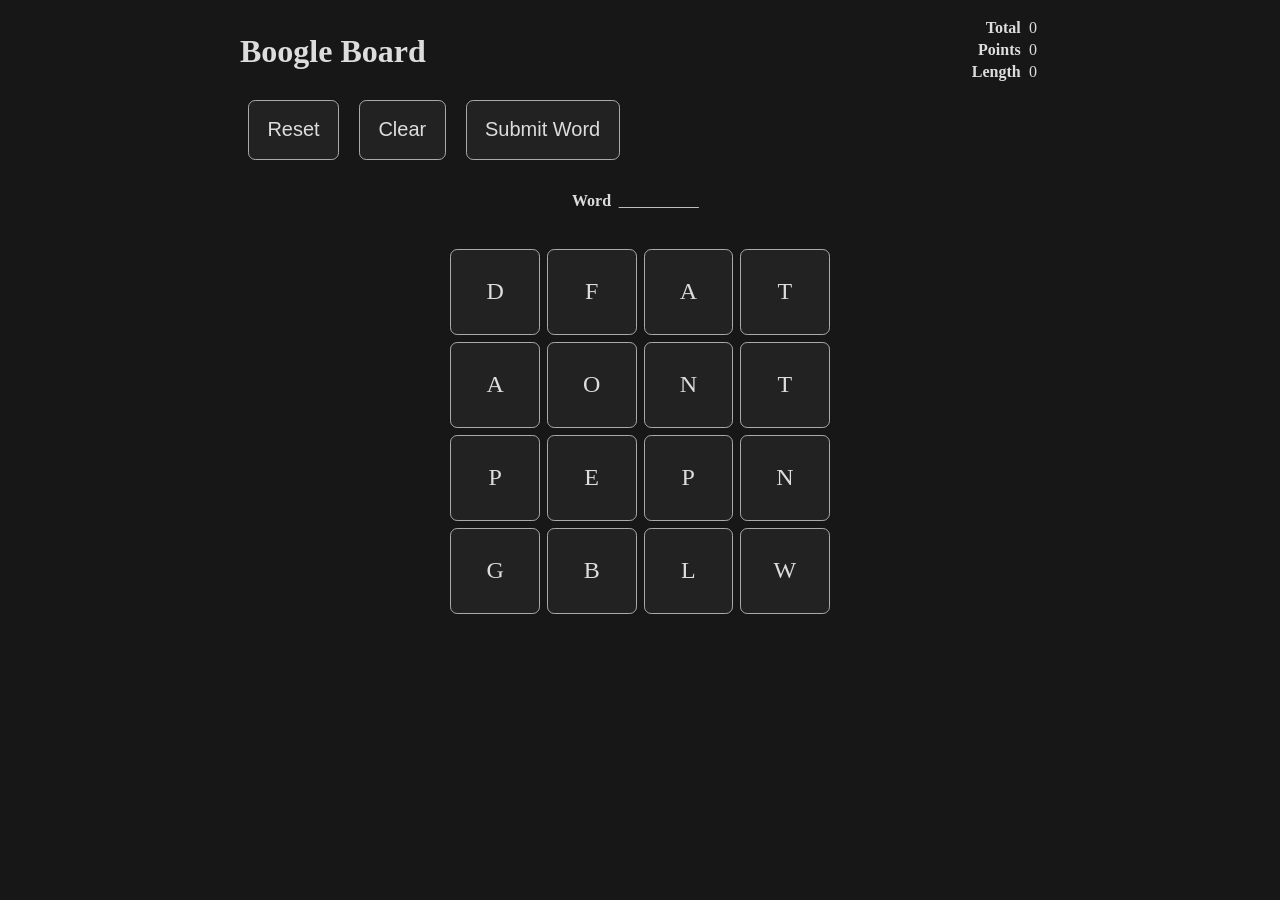
<file: index.html>
<!DOCTYPE html>
<html lang="en">
<head>
    <meta charset="UTF-8">
    <meta name="viewport" content="width=device-width, initial-scale=1.0">
    <link rel="stylesheet" href="styles.css">
    <title>Boggle Board</title>
    <link rel="canonical" href="https://picaq.github.io/JS+HTML-Games"/>
    <meta name="msapplication-TileColor" content="#171717">
    <meta name="theme-color" content="#171717">

</head>
<body>
    <h1>Boogle Board</h1>
    <div class="buttons flex sticky">
        <button id="reset" onclick="reset();">Reset</button>
        <button id="clear" onclick="clearMe();">Clear</button>
        <button id="submitWord" onclick="submitWord();">Submit Word</button>
    </div>

    <div class="word">
        <strong>Word</strong>
        <span id="word">&nbsp;</span>
    </div>

    <table class="board">
        <tr>
            <td tabindex=0 data-row="0" data-column="0">0</td>
            <td tabindex=0 data-row="0" data-column="1">1</td>
            <td tabindex=0 data-row="0" data-column="2">2</td>
            <td tabindex=0 data-row="0" data-column="3">3</td>
        </tr>
        <tr>
            <td tabindex=0 data-row="1" data-column="0">4</td>
            <td tabindex=0 data-row="1" data-column="1">5</td>
            <td tabindex=0 data-row="1" data-column="2">6</td>
            <td tabindex=0 data-row="1" data-column="3">7</td>
        </tr>
        <tr>
            <td tabindex=0 data-row="2" data-column="0">8</td>
            <td tabindex=0 data-row="2" data-column="1">9</td>
            <td tabindex=0 data-row="2" data-column="2">10</td>
            <td tabindex=0 data-row="2" data-column="3">11</td>
        </tr>
        <tr>
            <td tabindex=0 data-row="3" data-column="0">12</td>
            <td tabindex=0 data-row="3" data-column="1">13</td>
            <td tabindex=0 data-row="3" data-column="2">14</td>
            <td tabindex=0 data-row="3" data-column="3">15</td>
        </tr>
    </table>

    <table class="score">

        <tr>
            <th>Total</th>
            <td id="total">0</td>
        </tr>
        <tr>
            <th>Points</th>
            <td id="points">0</td>
        </tr>
        <tr>
            <th>Length</th>
            <td id="length">0</td>
        </tr>
    </table>

    <ul id="foundWords">

    </ul>

    <script src="boggle.js"></script>
    <script src="dictionary.js"></script>
</body>
</html>
</file>
<file: styles.css>
html {
    background: #171717;
    color: #ddd;   
}

table {
    margin: 0 auto;
}

body {
    max-width: 50rem;
    margin: 0 auto;
    padding: .75rem;
}

.board {
    /* margin-top: calc(50vh - 10rem); */
    /* margin-top: calc(36vh - 10rem); */
    margin-top: 2rem;
    /* margin-top: 4.5rem; */
    
    border-spacing: .45rem;
}

.board td, .buttons button {
    padding: .25em .325em;
    text-align: center;

    border: 1px solid #aaa;
    background: #222;
    border-radius: .45rem;
    width: 3em;
    height: 3em;
    font-size: 1.5rem;
}

.buttons button {
    color: #ddd;
    font-size: 1.25rem;
    width: auto;
    margin: .5rem;
    padding: .75rem 1.15rem;
}

.board .selected {
    border-color: darkred;
    color: rgba(255, 0, 0, 0.836);
}

.score {
    margin-top: 1rem;
    position: fixed;
    right: .55rem; top: 0;
    z-index: -1;
}


th {
    text-align: right;
}

th + td {
    text-align: left;
    padding-left: .33em;
}

.valid {
    color: lightseagreen;
}

.valid::after {
    display: inline-block;
    position: absolute;
    padding-left: .33em;
    content: "✓";
    transform: translateY(-.1em);
}

.word {
    margin: 0 auto;
    /* text-align: center; */
    margin-top: 1.5rem;
    display: inline-block;
    position: relative;

    padding-left: calc( 50vw - 5rem );
}

.word strong {
    /* display: inline-block; */
    padding-right: .2em;
}



/* #word {
    text-decoration: underline;
} */

#word::before {
    content: "__________";
    position: absolute;
    padding-left: .03em;
    letter-spacing: 0;
}

@media only screen and ( min-width: 51.5rem ) {
    .score {
        right: calc( 50vw - 25rem ); top: 0;
    }  
    .word {
        padding-left: 20.75rem;
    }
}

ul {
    list-style: none;
    padding-left: .5rem;
    padding-right: .25rem;
    margin-top: 1.75rem;
    text-align: center;

}

ul li {
    display: inline-block;
    padding: .25em .75em;
}

ul li, #word {
    letter-spacing: .033em;
}

.sticky {
    position: sticky;
}
</file>
